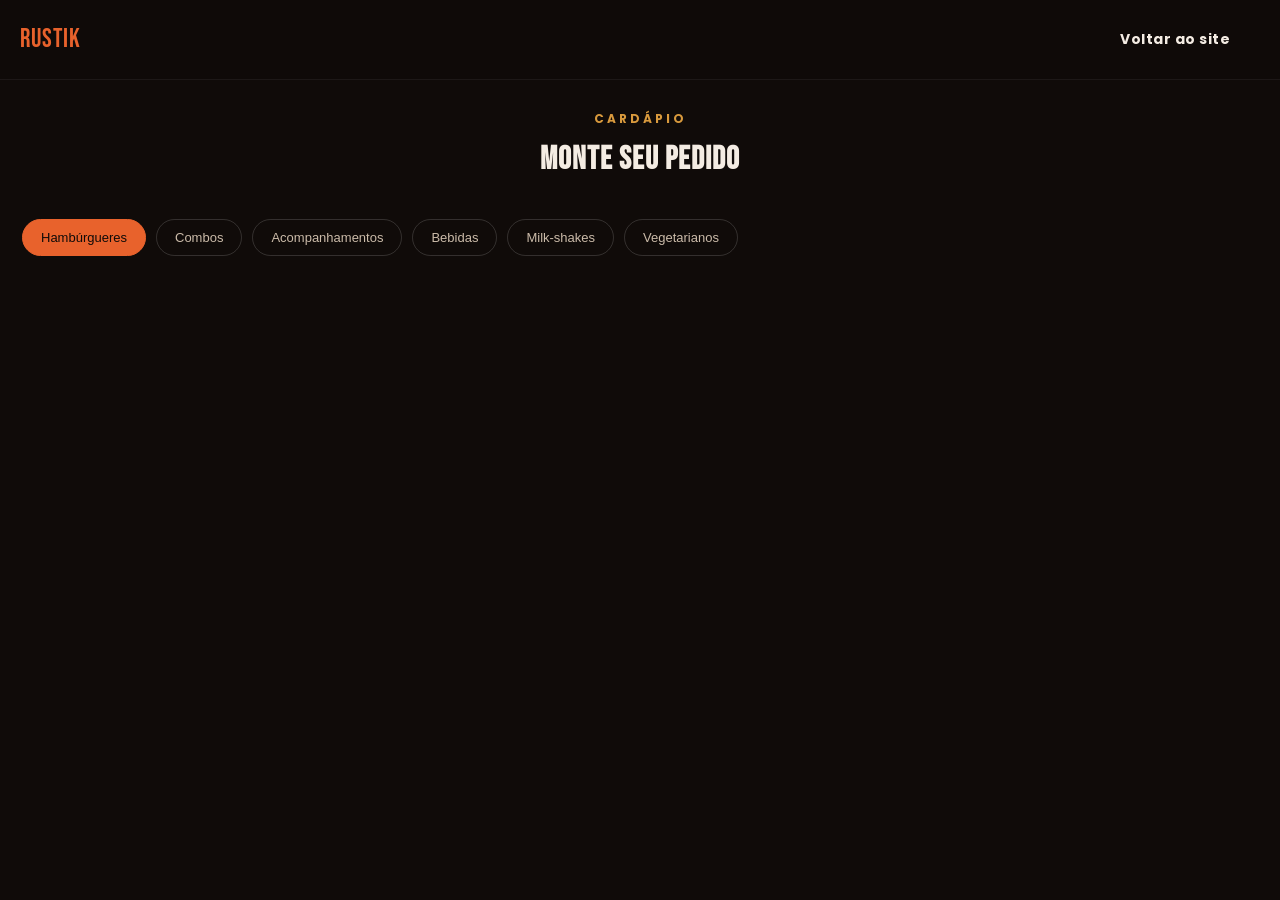
<file: cardapio.html>
<!DOCTYPE html>
<html lang="pt-BR">
<head>
<meta charset="UTF-8">
<meta name="viewport"
  content="width=device-width,
  initial-scale=1.0">
<title>
  Cardápio | Rustik
  Hamburgueria
</title>
<link rel="preconnect"
  href="https://fonts.googleapis.com">
<link rel="stylesheet"
  href="https://fonts.googleapis.com/css2?family=Bebas+Neue&family=Poppins:wght@300;400;600;700;800&display=swap">
<link rel="stylesheet"
  href="style.css">
</head>
<body>

<header class="header">
  <div class="header-inner">
    <a href="index.html"
      class="logo">
      RUSTIK
    </a>
    <a href="index.html"
      class="btn btn-nav">
      Voltar ao site
    </a>
  </div>
</header>

<section class="pag-cardapio">
  <span class="kicker centro">
    CARDÁPIO
  </span>
  <h1 class="titulo-centro">
    Monte seu pedido
  </h1>

  <div class="filtros"
    id="filtros">
    <button class="filtro ativo"
      data-cat="hamburgueres">
      Hambúrgueres
    </button>
    <button class="filtro"
      data-cat="combos">
      Combos
    </button>
    <button class="filtro"
      data-cat="acompanhamentos">
      Acompanhamentos
    </button>
    <button class="filtro"
      data-cat="bebidas">
      Bebidas
    </button>
    <button class="filtro"
      data-cat="milkshakes">
      Milk-shakes
    </button>
    <button class="filtro"
      data-cat="vegetarianos">
      Vegetarianos
    </button>
  </div>

  <div class="grid-produtos"
    id="gridProdutos">
    <!-- os produtos são
    montados pelo
    cardapio.js -->
  </div>
</section>

<!-- barra do carrinho -->
<div class="carrinho-barra"
  id="carrinhoBarra">
  <div class="carrinho-resumo">
    <span id="carrinhoQtd">
      0 itens
    </span>
    <span id="carrinhoTotal">
      R$ 0,00
    </span>
  </div>
  <button class="btn btn-whats"
    id="btnFinalizar">
    Finalizar no WhatsApp
  </button>
</div>

<script src="cardapio.js">
</script>
</body>
</html>
</file>
<file: style.css>
* {
  margin: 0;
  padding: 0;
  box-sizing: border-box;
}

:root {
  --preto: #100b09;
  --preto2: #1a130f;
  --carvao: #241a14;
  --creme: #f4ece3;
  --creme-fraco: #cbbba9;
  --laranja: #e8622c;
  --dourado: #d99a3d;
}

html {
  scroll-behavior: smooth;
}

body {
  font-family: 'Poppins',
    sans-serif;
  background: var(--preto);
  color: var(--creme);
  overflow-x: hidden;
}

h1, h2, .logo {
  font-family:
    'Bebas Neue',
    sans-serif;
  letter-spacing: 1px;
}

a {
  text-decoration: none;
  color: inherit;
}

img, iframe {
  max-width: 100%;
  display: block;
}

.kicker {
  display: block;
  font-size: 12px;
  font-weight: 700;
  letter-spacing: 3px;
  color: var(--dourado);
  margin-bottom: 12px;
}

.kicker.centro {
  text-align: center;
}

.titulo-centro {
  text-align: center;
  font-size: 32px;
  margin-bottom: 40px;
}

.btn {
  display: inline-block;
  padding: 15px 30px;
  border-radius: 40px;
  font-weight: 700;
  font-size: 14px;
  letter-spacing: 0.5px;
  transition: transform .2s,
    box-shadow .2s;
}

.btn:active {
  transform: scale(0.97);
}

.btn-primario {
  background: var(--laranja);
  color: var(--preto);
}

.btn-primario:hover {
  box-shadow:
    0 8px 24px
    rgba(232,98,44,0.4);
}

.btn-whats {
  background: #25d366;
  color: #0c130e;
}

.btn-whats:hover {
  box-shadow:
    0 8px 24px
    rgba(37,211,102,0.35);
}

.btn-full {
  width: 100%;
  text-align: center;
}

/* ===== HEADER ===== */
.header {
  position: fixed;
  top: 0;
  width: 100%;
  z-index: 100;
  background:
    rgba(16,11,9,0.9);
  backdrop-filter:
    blur(10px);
  border-bottom: 1px solid
    rgba(255,255,255,0.06);
  transition: transform .3s;
}

.header-inner {
  display: flex;
  align-items: center;
  justify-content:
    space-between;
  padding: 14px 20px;
}

.logo {
  font-size: 26px;
  color: var(--laranja);
}

.nav-desktop {
  display: none;
}

.nav-desktop a {
  margin-left: 22px;
  font-size: 14px;
  color: var(--creme-fraco);
  transition: color .2s;
}

.nav-desktop a:hover {
  color: var(--laranja);
}

.btn-nav {
  display: none;
}

.menu-toggle {
  background: none;
  border: none;
  width: 34px;
  height: 24px;
  position: relative;
  cursor: pointer;
}

.menu-toggle span {
  display: block;
  height: 2px;
  width: 100%;
  background: var(--creme);
  position: absolute;
  left: 0;
  transition: all .3s;
}

.menu-toggle span:nth-child(1) {
  top: 0;
}
.menu-toggle span:nth-child(2) {
  top: 11px;
}
.menu-toggle span:nth-child(3) {
  top: 22px;
}

.menu-toggle.aberto
  span:nth-child(1) {
  transform:
    translateY(11px)
    rotate(45deg);
}
.menu-toggle.aberto
  span:nth-child(2) {
  opacity: 0;
}
.menu-toggle.aberto
  span:nth-child(3) {
  transform:
    translateY(-11px)
    rotate(-45deg);
}

.nav-mobile {
  max-height: 0;
  overflow: hidden;
  background: var(--preto2);
  transition: max-height .35s
    ease;
}

.nav-mobile.aberto {
  max-height: 500px;
}

.nav-mobile a {
  display: block;
  padding: 16px 20px;
  border-top: 1px solid
    rgba(255,255,255,0.06);
  color: var(--creme-fraco);
}

.nav-mobile .btn {
  margin: 16px 20px;
  width: calc(100% - 40px);
}

@media (min-width: 900px) {
  .nav-desktop {
    display: flex;
    align-items: center;
  }
  .btn-nav {
    display: inline-block;
  }
  .menu-toggle,
  .nav-mobile {
    display: none;
  }
}

/* ===== HERO ===== */
.hero {
  min-height: 100vh;
  position: relative;
  display: flex;
  align-items: center;
  padding: 100px 22px 60px;
}

.hero-bg {
  position: absolute;
  inset: 0;
  background:
    radial-gradient(
      circle at 30% 20%,
      rgba(232,98,44,0.22),
      transparent 55%
    ),
    linear-gradient(
      160deg,
      var(--preto),
      var(--preto2)
    );
  z-index: -1;
}

.hero-conteudo {
  max-width: 560px;
}

.hero-conteudo h1 {
  font-size: 46px;
  line-height: 1.05;
  margin-bottom: 18px;
  color: var(--creme);
}

.hero-desc {
  color: var(--creme-fraco);
  font-size: 16px;
  max-width: 420px;
  margin-bottom: 20px;
}

.hero-rating {
  font-size: 14px;
  color: var(--creme-fraco);
  margin-bottom: 30px;
}

.estrelas,
.estrelas-grande {
  color: var(--dourado);
}

.hero-botoes {
  display: flex;
  flex-wrap: wrap;
  gap: 14px;
}

.scroll-hint {
  position: absolute;
  bottom: 24px;
  left: 50%;
  transform:
    translateX(-50%);
  color: var(--creme-fraco);
  animation: descer 1.8s
    infinite;
}

@keyframes descer {
  0%, 100% {
    transform:
      translate(-50%, 0);
  }
  50% {
    transform:
      translate(-50%, 8px);
  }
}

/* ===== IMG PLACEHOLDER ===== */
.img-placeholder {
  width: 100%;
  height: 260px;
  background: var(--carvao);
  border: 1px dashed
    rgba(255,255,255,0.15);
  border-radius: 18px;
  display: flex;
  align-items: center;
  justify-content: center;
  text-align: center;
  color: var(--creme-fraco);
  font-size: 13px;
  padding: 20px;
}

.img-placeholder-grande {
  height: 340px;
}

/* ===== SABOR ===== */
.sabor {
  padding: 80px 22px;
  display: flex;
  flex-direction: column;
  gap: 36px;
}

.sabor h2 {
  font-size: 30px;
  margin-bottom: 16px;
}

.sabor-texto p {
  color: var(--creme-fraco);
  margin-bottom: 14px;
  font-size: 15px;
}

.editavel {
  border-left: 3px solid
    var(--laranja);
  padding-left: 14px;
  font-style: italic;
  opacity: 0.8;
}

/* ===== CARDÁPIO ===== */
.cardapio {
  padding: 80px 22px;
  background: var(--preto2);
}

.filtros {
  display: flex;
  gap: 10px;
  overflow-x: auto;
  padding-bottom: 16px;
  margin-bottom: 30px;
}

.filtro {
  flex: none;
  background: transparent;
  border: 1px solid
    rgba(255,255,255,0.15);
  color: var(--creme-fraco);
  padding: 10px 18px;
  border-radius: 30px;
  font-size: 13px;
  cursor: pointer;
  transition: all .2s;
}

.filtro.ativo,
.filtro:hover {
  background: var(--laranja);
  border-color: var(--laranja);
  color: var(--preto);
}

.grid-produtos {
  display: grid;
  grid-template-columns:
    1fr;
  gap: 20px;
}

.produto {
  display: none;
  background: var(--carvao);
  border-radius: 18px;
  overflow: hidden;
  border: 1px solid
    rgba(255,255,255,0.06);
  transition: transform .25s;
}

.produto.mostrar {
  display: block;
}

.produto:hover {
  transform: translateY(-4px);
}

.produto-img {
  height: 180px;
  background:
    rgba(255,255,255,0.03);
  display: flex;
  align-items: center;
  justify-content: center;
  text-align: center;
  color: var(--creme-fraco);
  font-size: 13px;
  padding: 16px;
}

.produto-info {
  padding: 18px;
}

.produto-info h3 {
  font-family: 'Poppins',
    sans-serif;
  font-size: 17px;
  font-weight: 600;
  margin-bottom: 8px;
}

.produto-info p {
  color: var(--creme-fraco);
  font-size: 13px;
  margin-bottom: 16px;
}

.produto-rodape {
  display: flex;
  align-items: center;
  justify-content:
    space-between;
}

.preco {
  font-weight: 700;
  color: var(--dourado);
}

.btn-pedir {
  background: var(--laranja);
  color: var(--preto);
  padding: 8px 18px;
  border-radius: 30px;
  font-size: 13px;
  font-weight: 700;
}

/* ===== DESTAQUE ===== */
.destaque {
  padding: 80px 22px;
  display: flex;
  flex-direction: column;
  gap: 30px;
  background:
    linear-gradient(
      160deg,
      var(--preto2),
      var(--preto)
    );
}

.destaque-info h2 {
  font-size: 32px;
  margin-bottom: 14px;
}

.destaque-info p {
  color: var(--creme-fraco);
  margin-bottom: 24px;
}

/* ===== GALERIA ===== */
.galeria {
  padding: 80px 22px;
}

.grid-galeria {
  display: grid;
  grid-template-columns:
    1fr 1fr;
  gap: 12px;
}

.foto-galeria {
  aspect-ratio: 1 / 1;
  background: var(--carvao);
  border-radius: 14px;
  border: 1px dashed
    rgba(255,255,255,0.15);
  display: flex;
  align-items: center;
  justify-content: center;
  text-align: center;
  font-size: 12px;
  color: var(--creme-fraco);
  padding: 10px;
}

/* ===== AVALIAÇÕES ===== */
.avaliacoes {
  padding: 80px 22px;
  background: var(--preto2);
  text-align: center;
}

.resumo-nota {
  margin-bottom: 40px;
}

.estrelas-grande {
  font-size: 28px;
}

.nota-numero {
  font-size: 40px;
  font-family:
    'Bebas Neue',
    sans-serif;
}

.nota-total {
  color: var(--creme-fraco);
  font-size: 14px;
}

.grid-depoimentos {
  display: grid;
  grid-template-columns:
    1fr;
  gap: 16px;
  text-align: left;
}

.depoimento {
  background: var(--carvao);
  border-radius: 16px;
  padding: 20px;
  border: 1px solid
    rgba(255,255,255,0.06);
}

.depoimento p {
  color: var(--creme-fraco);
  margin-bottom: 12px;
  font-size: 14px;
}

.autor {
  font-size: 13px;
  color: var(--dourado);
}

/* ===== LOCAL ===== */
.local {
  padding: 80px 22px;
  display: flex;
  flex-direction: column;
  gap: 30px;
}

.local h2 {
  font-size: 30px;
  margin: 10px 0 16px;
}

.endereco {
  color: var(--creme-fraco);
  margin-bottom: 20px;
  line-height: 1.7;
}

.horario-card {
  display: inline-flex;
  gap: 10px;
  align-items: center;
  background: var(--carvao);
  padding: 12px 18px;
  border-radius: 12px;
  margin-bottom: 24px;
  width: fit-content;
}

.horario-tag {
  background: var(--laranja);
  color: var(--preto);
  font-size: 11px;
  font-weight: 700;
  padding: 4px 10px;
  border-radius: 20px;
  .horario-tag.fechado {
  background: #d94343;
  color: var(--creme);
}
}

.horario-texto {
  color: var(--dourado);
  font-size: 14px;
  font-weight: 600;
}

.local-mapa {
  height: 280px;
  border-radius: 18px;
  overflow: hidden;
}

/* ===== RODAPÉ ===== */
.rodape {
  background: var(--preto2);
  padding: 60px 22px 20px;
}

.rodape-grid {
  display: grid;
  grid-template-columns:
    1fr;
  gap: 30px;
  margin-bottom: 30px;
}

.rodape-col p {
  color: var(--creme-fraco);
  font-size: 13px;
  margin-bottom: 8px;
  line-height: 1.6;
}

.rodape-col h4 {
  font-size: 14px;
  color: var(--dourado);
  margin-bottom: 12px;
}

.rodape-col a:hover {
  color: var(--laranja);
}

.rodape-copy {
  text-align: center;
  font-size: 12px;
  color: var(--creme-fraco);
  padding-top: 20px;
  border-top: 1px solid
    rgba(255,255,255,0.06);
}

/* ===== WHATSAPP FLUTUANTE ===== */
.whats-flutuante {
  position: fixed;
  bottom: 22px;
  right: 22px;
  width: 58px;
  height: 58px;
  background: #25d366;
  border-radius: 50%;
  display: flex;
  align-items: center;
  justify-content: center;
  font-size: 26px;
  color: #0c130e;
  box-shadow:
    0 6px 20px
    rgba(0,0,0,0.4);
  z-index: 90;
  transition: transform .2s;
}

.whats-flutuante:hover {
  transform: scale(1.08);
}

/* ===== ANIMAÇÃO SCROLL (segura) ===== */
.fade-in {
  opacity: 1;
  transform:
    translateY(0);
}

.fade-in.animar {
  animation: aparecer .7s
    ease forwards;
}

@keyframes aparecer {
  from {
    opacity: 0;
    transform:
      translateY(24px);
  }
  to {
    opacity: 1;
    transform:
      translateY(0);
  }
}

/* ===== TABLET / DESKTOP ===== */
@media (min-width: 760px) {
  .grid-produtos {
    grid-template-columns:
      1fr 1fr;
  }
  .grid-galeria {
    grid-template-columns:
      repeat(3, 1fr);
  }
  .grid-depoimentos {
    grid-template-columns:
      1fr 1fr 1fr;
  }
  .rodape-grid {
    grid-template-columns:
      1.4fr 1fr 1fr 1fr;
  }
  .hero-conteudo h1 {
    font-size: 58px;
  }
}

@media (min-width: 900px) {
  .sabor,
  .destaque,
  .local {
    flex-direction: row;
    align-items: center;
  }
  .sabor-img,
  .sabor-texto,
  .destaque-img,
  .destaque-info,
  .local-info,
  .local-mapa {
    flex: 1;
  }
  .img-placeholder,
  .img-placeholder-grande {
    height: 420px;
  }
  .grid-produtos {
    grid-template-columns:
      1fr 1fr 1fr;
  }
}
/* ===== CHAMADA CARDÁPIO (home) ===== */
.cardapio-desc {
  text-align: center;
  color: var(--creme-fraco);
  max-width: 420px;
  margin: 0 auto 30px;
  font-size: 15px;
}

.cardapio-cta {
  display: flex;
  justify-content: center;
}

.btn-grande {
  padding: 18px 36px;
  font-size: 16px;
}

/* ===== PÁGINA CARDÁPIO ===== */
.pag-cardapio {
  padding: 110px 22px 40px;
}

/* reaproveita .filtros,
  .grid-produtos, .produto
  já existentes */

.qtd-controle {
  display: flex;
  align-items: center;
  gap: 10px;
}

.qtd-btn {
  width: 30px;
  height: 30px;
  border-radius: 50%;
  border: 1px solid
    rgba(255,255,255,0.2);
  background: transparent;
  color: var(--creme);
  font-size: 16px;
  cursor: pointer;
}

.qtd-btn:hover {
  background: var(--laranja);
  border-color: var(--laranja);
  color: var(--preto);
}

.qtd-numero {
  min-width: 18px;
  text-align: center;
  font-weight: 700;
}

/* ===== BARRA DO CARRINHO ===== */
.carrinho-barra {
  position: fixed;
  bottom: 0;
  left: 0;
  right: 0;
  background: var(--preto2);
  border-top: 1px solid
    rgba(255,255,255,0.08);
  padding: 16px 20px;
  display: flex;
  align-items: center;
  justify-content:
    space-between;
  gap: 14px;
  transform:
    translateY(100%);
  transition: transform .3s;
  z-index: 95;
}

.carrinho-barra.ativo {
  transform:
    translateY(0);
}

.carrinho-resumo {
  display: flex;
  flex-direction: column;
  font-size: 13px;
  color: var(--creme-fraco);
}

#carrinhoTotal {
  font-weight: 700;
  color: var(--dourado);
  font-size: 16px;
}
</file>
